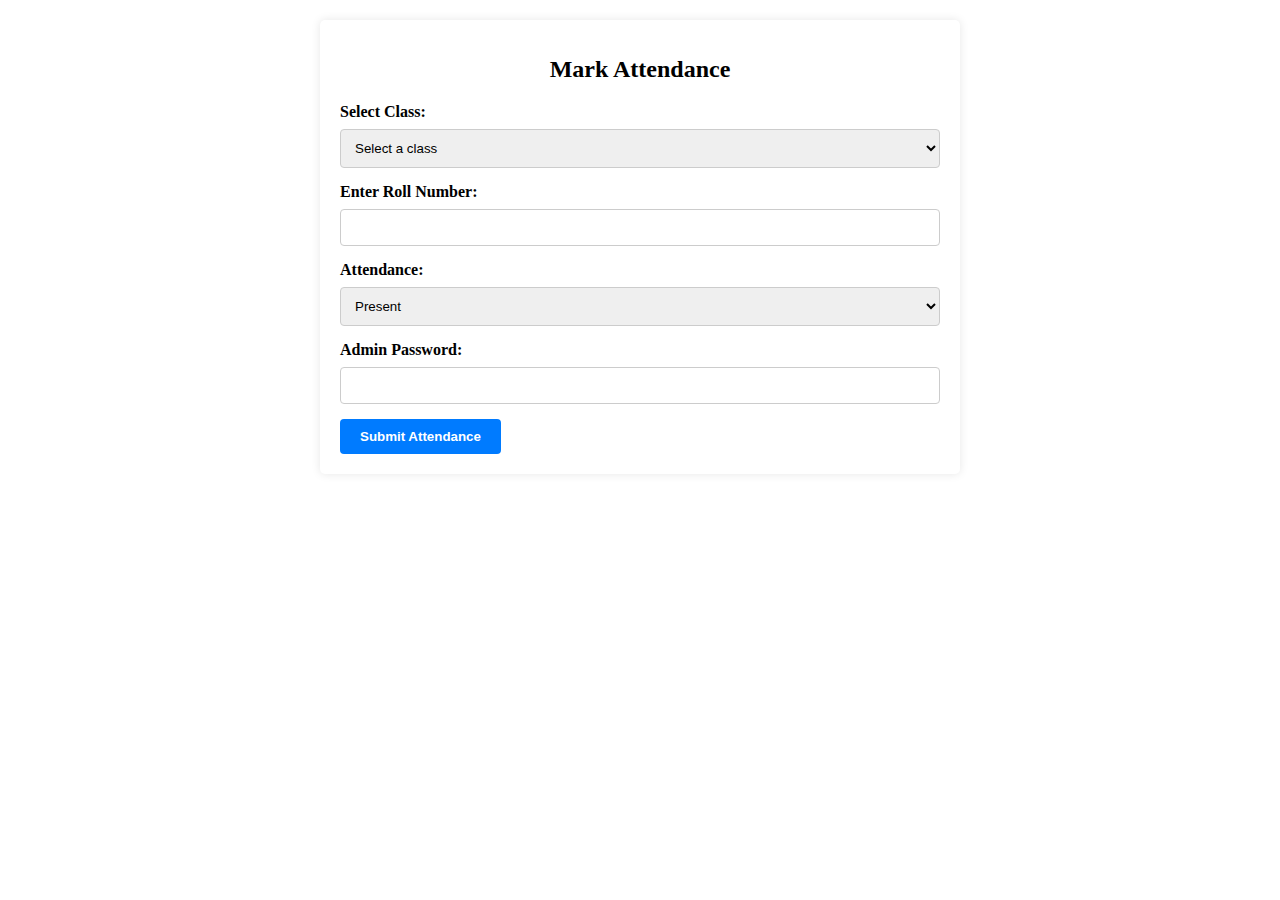
<file: Attendene.html>
<!DOCTYPE html>
<html lang="en">
<head>
    <meta charset="UTF-8">
    <meta name="viewport" content="width=device-width, initial-scale=1.0">
    <link rel="stylesheet" href="./Attendence.css">
    <title>Attendance Page</title>
</head>
<body>
    <div class="container">
    <h1>Mark Attendance</h1>
    <label>Select Class:</label>
    <select id="classSelect">
        <option value="" disabled selected>Select a class</option>
        <option value="class1">Class 1</option>
        <option value="class2">Class 2</option>
        <!-- Add more options as needed -->
    </select>

   
    <!-- Input for Roll Number -->
    <label>Enter Roll Number:</label>
    <input type="text" id="rollNumberInput">

    <!-- Dropdown for Attendance -->
    <label>Attendance:</label>
    <select id="attendanceSelect">
        <option value="Present">Present</option>
        <option value="Absent">Absent</option>
        <option value="Late">Late</option>
        <option value="Leave">Leave</option>
    </select>

    <!-- Admin Password (for certain actions) -->
    <label>Admin Password:</label>
    <input type="password" id="adminPassword">

    <!-- Button to Submit Attendance -->
    <button onclick="markAttendance()">Submit Attendance</button>
</div>
<script src="./Attendence.js"></script>
</body>
</html>
</file>
<file: Attendence.css>
.container {
    width: 60%;
    max-width: 600px;
    margin: 20px auto;
    background-color: #ffffff;
    padding: 20px;
    border-radius: 5px;
    box-shadow: 0px 0px 10px rgba(0, 0, 0, 0.1);
    
}
/* Style the page header */
h1 {
    text-align: center;
    font-size: 24px;
    margin-bottom: 20px;
}

/* Style the form container */
form {
    max-width: 600px;
    margin: 0 auto;
    padding: 20px;
    background-color: #f9f9f9;
    border: 1px solid #ddd;
    border-radius: 5px;
}

/* Style labels */
label {
    display: block;
    margin-bottom: 8px;
    font-weight: bold;
}

/* Style select and input elements */
select, input[type="text"], input[type="password"] {
    width: 100%;
    padding: 10px;
    margin-bottom: 15px;
    border: 1px solid #ccc;
    border-radius: 4px;
    box-sizing: border-box;
}

/* Style the Submit button */
button {
    background-color: #007bff;
    color: #fff;
    padding: 10px 20px;
    border: none;
    border-radius: 4px;
    cursor: pointer;
    font-weight: bold;
}

button:hover {
    background-color: #0056b3;
}

/* Style the ID Card container */
#idCard {
    border: 1px solid #ddd;
    padding: 10px;
    margin-top: 15px;
    background-color: #fff;
    border-radius: 4px;
}

/* Style the dropdown */
select#attendanceSelect {
    width: 100%;
    padding: 10px;
    margin-bottom: 15px;
    border: 1px solid #ccc;
    border-radius: 4px;
    box-sizing: border-box;
}

/* Style the password input */
input[type="password"]#adminPassword {
    width: 100%;
    padding: 10px;
    margin-bottom: 15px;
    border: 1px solid #ccc;
    border-radius: 4px;
    box-sizing: border-box;
}

/* Add some responsive styling for smaller screens */
@media (max-width: 768px) {
    form {
        max-width: 90%;
    }
}
</file>
